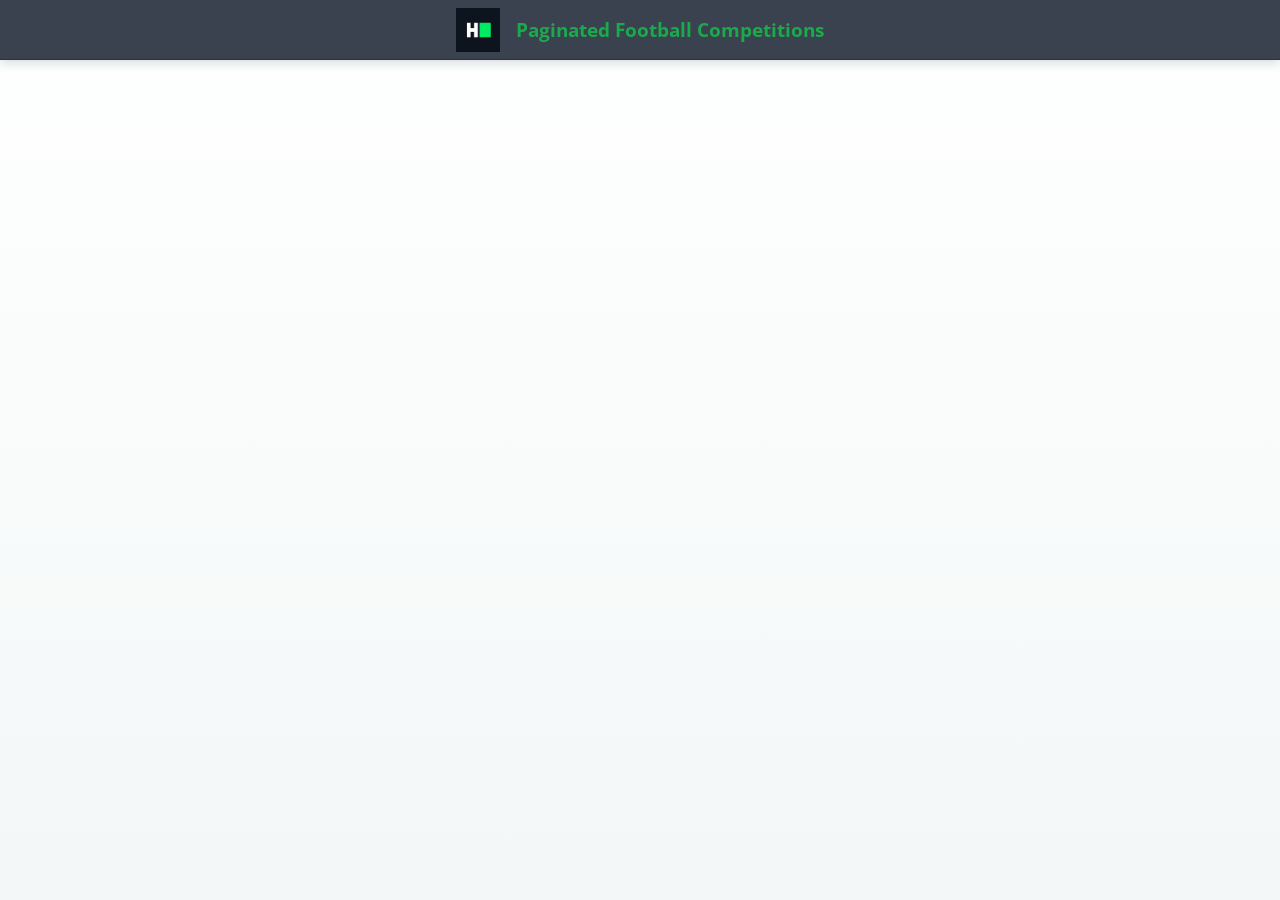
<file: index.html>
<!doctype html>
<html lang="en">
<head>
  <meta charset="utf-8">
  <title>Football Competitions</title>
  <base href="https://onosgb.github.io/footballcompetitions">
  <meta name="viewport" content="width=device-width, initial-scale=1">
  <link rel="icon" type="image/x-icon" href="/assets/favicon.ico">
<link rel="stylesheet" href="styles.a8a8a767014d211f7a78.css"></head>
<body>
  <app-root></app-root>
<script src="runtime-es2015.bd4dc5b707e2c192a12b.js" type="module"></script><script src="runtime-es5.bd4dc5b707e2c192a12b.js" nomodule defer></script><script src="polyfills-es5.2dcde1efe3c1bf4aaa25.js" nomodule defer></script><script src="polyfills-es2015.a0fa45e0fa52702b64f0.js" type="module"></script><script src="main-es2015.4f4b1b750b8eab4191bf.js" type="module"></script><script src="main-es5.4f4b1b750b8eab4191bf.js" nomodule defer></script></body>
</html>
</file>
<file: styles.a8a8a767014d211f7a78.css>
@charset "UTF-8";@import url(https://fonts.googleapis.com/css2?family=Open+Sans:ital,wght@0,400;0,600;1,400&display=swap);body{margin:0;padding:0}:root{--brand-color:#1ba94c;--brand-rgb:27,169,76;--brand-hover:#22d560;--brand-dark:#147d38;--brand-disabled:#ccf7db;--brand-box-shadow:rgba(27,169,76,0.5);--brand-box-shadow-hover:rgba(27,169,76,0.4);--primary-color:#1ba94c;--primary-rgb:27,169,76;--primary-hover:#22d560;--primary-dark:#147d38;--primary-disabled:#ccf7db;--primary-box-shadow:rgba(27,169,76,0.5);--primary-box-shadow-hover:rgba(27,169,76,0.4);--secondary-color:#097bbf;--secondary-rgb:9,123,191;--secondary-hover:#0b9af0;--secondary-dark:#075c8e;--secondary-disabled:#caeafd;--secondary-box-shadow:rgba(9,123,191,0.5);--secondary-box-shadow-hover:rgba(9,123,191,0.4);--error-color:#a93c32;--error-rgb:169,60,50;--error-hover:#c85146;--error-dark:#822e26;--error-disabled:#f7e5e3;--error-box-shadow:rgba(169,60,50,0.5);--error-box-shadow-hover:rgba(169,60,50,0.4);--success-color:#22a97a;--success-rgb:34,169,122;--success-hover:#2bd399;--success-dark:#197f5b;--success-disabled:#d4f6ea;--success-box-shadow:rgba(34,169,122,0.5);--success-box-shadow-hover:rgba(34,169,122,0.4);--disabled-color:#6ea989;--app-background:linear-gradient(180deg,#fff 0%,#f3f7f7);--font-family-sans-serif:"Open Sans",sans-serif;--heading-color:#3a424e;--link-color:#5fa6ff;--link-color-hover:#447dbd;--disabled-text-color:#b7c9cc;--toolbar-background-color:#39424e;--toolbar-box-shadow-color:rgba(115,143,147,0.3);--toolbar-border-color:#28313d;--card-shadow-color:rgba(99,118,129,0.3);--card-hover-shadow-color:rgba(99,118,129,0.5);--card-margin-gutter:0px}body{font-family:var(--font-family-sans-serif)!important}.flex{display:flex}.inline-flex{display:block}.none{display:none}.inline-flex{display:inline-flex}.layout-row{display:flex;flex-direction:row}.layout-row-reverse{display:flex;flex-direction:row-reverse}.layout-column{display:flex;flex-direction:column}.layout-column-reverse{display:flex;flex-direction:column-reverse}.nowrap{flex-wrap:nowrap}.wrap{flex-wrap:wrap}.wrap-reverse{flex-wrap:wrap-reverse}.justify-content-end{justify-content:flex-end}.justify-content-start{justify-content:flex-start}.justify-content-center{justify-content:center}.justify-content-around{justify-content:space-around}.justify-content-between{justify-content:space-between}.justify-content-stretch{justify-content:stretch}.align-items-start{align-items:flex-start}.align-items-center{align-items:center}.align-items-end{align-items:flex-end}.align-items-stretch{align-items:stretch}.align-items-baseline{align-items:baseline}.fill-height{min-height:100vh}.flex-grow-none{flex-grow:0}.flex-grow{flex-grow:1}.flex-shrink-none{flex-shrink:0}.flex-shrink{flex-shrink:1}.flex-basis-auto{flex-basis:auto}.flex-basis-none{flex-basis:0}.align-self-auto{align-self:auto}.align-self-start{align-self:flex-start}.align-self-center{align-self:center}.align-self-end{align-self:flex-end}.align-self-stretch{align-self:stretch}.align-self-baseline{align-self:baseline}.mt-0{margin-top:0!important}.pt-0{padding-top:0!important}.mb-0{margin-bottom:0!important}.pb-0{padding-bottom:0!important}.ml-0{margin-left:0!important}.pl-0{padding-left:0!important}.mr-0{margin-right:0!important}.pr-0{padding-right:0!important}.w-0{width:0!important}.h-0{height:0%!important}.mx-0{margin-left:0!important;margin-right:0!important}.my-0{margin-top:0!important;margin-bottom:0!important}.ma-0{margin:0!important}.px-0{padding-left:0!important;padding-right:0!important}.py-0{padding-top:0!important;padding-bottom:0!important}.pa-0{padding:0!important}.mt-1{margin-top:1px!important}.pt-1{padding-top:1px!important}.mb-1{margin-bottom:1px!important}.pb-1{padding-bottom:1px!important}.ml-1{margin-left:1px!important}.pl-1{padding-left:1px!important}.mr-1{margin-right:1px!important}.pr-1{padding-right:1px!important}.w-1{width:1%!important}.h-1{height:1%!important}.mx-1{margin-left:1px!important;margin-right:1px!important}.my-1{margin-top:1px!important;margin-bottom:1px!important}.ma-1{margin:1px!important}.px-1{padding-left:1px!important;padding-right:1px!important}.py-1{padding-top:1px!important;padding-bottom:1px!important}.pa-1{padding:1px!important}.mt-2{margin-top:2px!important}.pt-2{padding-top:2px!important}.mb-2{margin-bottom:2px!important}.pb-2{padding-bottom:2px!important}.ml-2{margin-left:2px!important}.pl-2{padding-left:2px!important}.mr-2{margin-right:2px!important}.pr-2{padding-right:2px!important}.w-2{width:2%!important}.h-2{height:2%!important}.mx-2{margin-left:2px!important;margin-right:2px!important}.my-2{margin-top:2px!important;margin-bottom:2px!important}.ma-2{margin:2px!important}.px-2{padding-left:2px!important;padding-right:2px!important}.py-2{padding-top:2px!important;padding-bottom:2px!important}.pa-2{padding:2px!important}.mt-3{margin-top:3px!important}.pt-3{padding-top:3px!important}.mb-3{margin-bottom:3px!important}.pb-3{padding-bottom:3px!important}.ml-3{margin-left:3px!important}.pl-3{padding-left:3px!important}.mr-3{margin-right:3px!important}.pr-3{padding-right:3px!important}.w-3{width:3%!important}.h-3{height:3%!important}.mx-3{margin-left:3px!important;margin-right:3px!important}.my-3{margin-top:3px!important;margin-bottom:3px!important}.ma-3{margin:3px!important}.px-3{padding-left:3px!important;padding-right:3px!important}.py-3{padding-top:3px!important;padding-bottom:3px!important}.pa-3{padding:3px!important}.mt-4{margin-top:4px!important}.pt-4{padding-top:4px!important}.mb-4{margin-bottom:4px!important}.pb-4{padding-bottom:4px!important}.ml-4{margin-left:4px!important}.pl-4{padding-left:4px!important}.mr-4{margin-right:4px!important}.pr-4{padding-right:4px!important}.w-4{width:4%!important}.h-4{height:4%!important}.mx-4{margin-left:4px!important;margin-right:4px!important}.my-4{margin-top:4px!important;margin-bottom:4px!important}.ma-4{margin:4px!important}.px-4{padding-left:4px!important;padding-right:4px!important}.py-4{padding-top:4px!important;padding-bottom:4px!important}.pa-4{padding:4px!important}.mt-5{margin-top:5px!important}.pt-5{padding-top:5px!important}.mb-5{margin-bottom:5px!important}.pb-5{padding-bottom:5px!important}.ml-5{margin-left:5px!important}.pl-5{padding-left:5px!important}.mr-5{margin-right:5px!important}.pr-5{padding-right:5px!important}.w-5{width:5%!important}.h-5{height:5%!important}.mx-5{margin-left:5px!important;margin-right:5px!important}.my-5{margin-top:5px!important;margin-bottom:5px!important}.ma-5{margin:5px!important}.px-5{padding-left:5px!important;padding-right:5px!important}.py-5{padding-top:5px!important;padding-bottom:5px!important}.pa-5{padding:5px!important}.mt-6{margin-top:6px!important}.pt-6{padding-top:6px!important}.mb-6{margin-bottom:6px!important}.pb-6{padding-bottom:6px!important}.ml-6{margin-left:6px!important}.pl-6{padding-left:6px!important}.mr-6{margin-right:6px!important}.pr-6{padding-right:6px!important}.w-6{width:6%!important}.h-6{height:6%!important}.mx-6{margin-left:6px!important;margin-right:6px!important}.my-6{margin-top:6px!important;margin-bottom:6px!important}.ma-6{margin:6px!important}.px-6{padding-left:6px!important;padding-right:6px!important}.py-6{padding-top:6px!important;padding-bottom:6px!important}.pa-6{padding:6px!important}.mt-7{margin-top:7px!important}.pt-7{padding-top:7px!important}.mb-7{margin-bottom:7px!important}.pb-7{padding-bottom:7px!important}.ml-7{margin-left:7px!important}.pl-7{padding-left:7px!important}.mr-7{margin-right:7px!important}.pr-7{padding-right:7px!important}.w-7{width:7%!important}.h-7{height:7%!important}.mx-7{margin-left:7px!important;margin-right:7px!important}.my-7{margin-top:7px!important;margin-bottom:7px!important}.ma-7{margin:7px!important}.px-7{padding-left:7px!important;padding-right:7px!important}.py-7{padding-top:7px!important;padding-bottom:7px!important}.pa-7{padding:7px!important}.mt-8{margin-top:8px!important}.pt-8{padding-top:8px!important}.mb-8{margin-bottom:8px!important}.pb-8{padding-bottom:8px!important}.ml-8{margin-left:8px!important}.pl-8{padding-left:8px!important}.mr-8{margin-right:8px!important}.pr-8{padding-right:8px!important}.w-8{width:8%!important}.h-8{height:8%!important}.mx-8{margin-left:8px!important;margin-right:8px!important}.my-8{margin-top:8px!important;margin-bottom:8px!important}.ma-8{margin:8px!important}.px-8{padding-left:8px!important;padding-right:8px!important}.py-8{padding-top:8px!important;padding-bottom:8px!important}.pa-8{padding:8px!important}.mt-9{margin-top:9px!important}.pt-9{padding-top:9px!important}.mb-9{margin-bottom:9px!important}.pb-9{padding-bottom:9px!important}.ml-9{margin-left:9px!important}.pl-9{padding-left:9px!important}.mr-9{margin-right:9px!important}.pr-9{padding-right:9px!important}.w-9{width:9%!important}.h-9{height:9%!important}.mx-9{margin-left:9px!important;margin-right:9px!important}.my-9{margin-top:9px!important;margin-bottom:9px!important}.ma-9{margin:9px!important}.px-9{padding-left:9px!important;padding-right:9px!important}.py-9{padding-top:9px!important;padding-bottom:9px!important}.pa-9{padding:9px!important}.mt-10{margin-top:10px!important}.pt-10{padding-top:10px!important}.mb-10{margin-bottom:10px!important}.pb-10{padding-bottom:10px!important}.ml-10{margin-left:10px!important}.pl-10{padding-left:10px!important}.mr-10{margin-right:10px!important}.pr-10{padding-right:10px!important}.w-10{width:10%!important}.h-10{height:10%!important}.mx-10{margin-left:10px!important;margin-right:10px!important}.my-10{margin-top:10px!important;margin-bottom:10px!important}.ma-10{margin:10px!important}.px-10{padding-left:10px!important;padding-right:10px!important}.py-10{padding-top:10px!important;padding-bottom:10px!important}.pa-10{padding:10px!important}.mt-11{margin-top:11px!important}.pt-11{padding-top:11px!important}.mb-11{margin-bottom:11px!important}.pb-11{padding-bottom:11px!important}.ml-11{margin-left:11px!important}.pl-11{padding-left:11px!important}.mr-11{margin-right:11px!important}.pr-11{padding-right:11px!important}.w-11{width:11%!important}.h-11{height:11%!important}.mx-11{margin-left:11px!important;margin-right:11px!important}.my-11{margin-top:11px!important;margin-bottom:11px!important}.ma-11{margin:11px!important}.px-11{padding-left:11px!important;padding-right:11px!important}.py-11{padding-top:11px!important;padding-bottom:11px!important}.pa-11{padding:11px!important}.mt-12{margin-top:12px!important}.pt-12{padding-top:12px!important}.mb-12{margin-bottom:12px!important}.pb-12{padding-bottom:12px!important}.ml-12{margin-left:12px!important}.pl-12{padding-left:12px!important}.mr-12{margin-right:12px!important}.pr-12{padding-right:12px!important}.w-12{width:12%!important}.h-12{height:12%!important}.mx-12{margin-left:12px!important;margin-right:12px!important}.my-12{margin-top:12px!important;margin-bottom:12px!important}.ma-12{margin:12px!important}.px-12{padding-left:12px!important;padding-right:12px!important}.py-12{padding-top:12px!important;padding-bottom:12px!important}.pa-12{padding:12px!important}.mt-13{margin-top:13px!important}.pt-13{padding-top:13px!important}.mb-13{margin-bottom:13px!important}.pb-13{padding-bottom:13px!important}.ml-13{margin-left:13px!important}.pl-13{padding-left:13px!important}.mr-13{margin-right:13px!important}.pr-13{padding-right:13px!important}.w-13{width:13%!important}.h-13{height:13%!important}.mx-13{margin-left:13px!important;margin-right:13px!important}.my-13{margin-top:13px!important;margin-bottom:13px!important}.ma-13{margin:13px!important}.px-13{padding-left:13px!important;padding-right:13px!important}.py-13{padding-top:13px!important;padding-bottom:13px!important}.pa-13{padding:13px!important}.mt-14{margin-top:14px!important}.pt-14{padding-top:14px!important}.mb-14{margin-bottom:14px!important}.pb-14{padding-bottom:14px!important}.ml-14{margin-left:14px!important}.pl-14{padding-left:14px!important}.mr-14{margin-right:14px!important}.pr-14{padding-right:14px!important}.w-14{width:14%!important}.h-14{height:14%!important}.mx-14{margin-left:14px!important;margin-right:14px!important}.my-14{margin-top:14px!important;margin-bottom:14px!important}.ma-14{margin:14px!important}.px-14{padding-left:14px!important;padding-right:14px!important}.py-14{padding-top:14px!important;padding-bottom:14px!important}.pa-14{padding:14px!important}.mt-15{margin-top:15px!important}.pt-15{padding-top:15px!important}.mb-15{margin-bottom:15px!important}.pb-15{padding-bottom:15px!important}.ml-15{margin-left:15px!important}.pl-15{padding-left:15px!important}.mr-15{margin-right:15px!important}.pr-15{padding-right:15px!important}.w-15{width:15%!important}.h-15{height:15%!important}.mx-15{margin-left:15px!important;margin-right:15px!important}.my-15{margin-top:15px!important;margin-bottom:15px!important}.ma-15{margin:15px!important}.px-15{padding-left:15px!important;padding-right:15px!important}.py-15{padding-top:15px!important;padding-bottom:15px!important}.pa-15{padding:15px!important}.mt-16{margin-top:16px!important}.pt-16{padding-top:16px!important}.mb-16{margin-bottom:16px!important}.pb-16{padding-bottom:16px!important}.ml-16{margin-left:16px!important}.pl-16{padding-left:16px!important}.mr-16{margin-right:16px!important}.pr-16{padding-right:16px!important}.w-16{width:16%!important}.h-16{height:16%!important}.mx-16{margin-left:16px!important;margin-right:16px!important}.my-16{margin-top:16px!important;margin-bottom:16px!important}.ma-16{margin:16px!important}.px-16{padding-left:16px!important;padding-right:16px!important}.py-16{padding-top:16px!important;padding-bottom:16px!important}.pa-16{padding:16px!important}.mt-20{margin-top:20px!important}.pt-20{padding-top:20px!important}.mb-20{margin-bottom:20px!important}.pb-20{padding-bottom:20px!important}.ml-20{margin-left:20px!important}.pl-20{padding-left:20px!important}.mr-20{margin-right:20px!important}.pr-20{padding-right:20px!important}.w-20{width:20%!important}.h-20{height:20%!important}.mx-20{margin-left:20px!important;margin-right:20px!important}.my-20{margin-top:20px!important;margin-bottom:20px!important}.ma-20{margin:20px!important}.px-20{padding-left:20px!important;padding-right:20px!important}.py-20{padding-top:20px!important;padding-bottom:20px!important}.pa-20{padding:20px!important}.mt-25{margin-top:25px!important}.pt-25{padding-top:25px!important}.mb-25{margin-bottom:25px!important}.pb-25{padding-bottom:25px!important}.ml-25{margin-left:25px!important}.pl-25{padding-left:25px!important}.mr-25{margin-right:25px!important}.pr-25{padding-right:25px!important}.w-25{width:25%!important}.h-25{height:25%!important}.mx-25{margin-left:25px!important;margin-right:25px!important}.my-25{margin-top:25px!important;margin-bottom:25px!important}.ma-25{margin:25px!important}.px-25{padding-left:25px!important;padding-right:25px!important}.py-25{padding-top:25px!important;padding-bottom:25px!important}.pa-25{padding:25px!important}.mt-30{margin-top:30px!important}.pt-30{padding-top:30px!important}.mb-30{margin-bottom:30px!important}.pb-30{padding-bottom:30px!important}.ml-30{margin-left:30px!important}.pl-30{padding-left:30px!important}.mr-30{margin-right:30px!important}.pr-30{padding-right:30px!important}.w-30{width:30%!important}.h-30{height:30%!important}.mx-30{margin-left:30px!important;margin-right:30px!important}.my-30{margin-top:30px!important;margin-bottom:30px!important}.ma-30{margin:30px!important}.px-30{padding-left:30px!important;padding-right:30px!important}.py-30{padding-top:30px!important;padding-bottom:30px!important}.pa-30{padding:30px!important}.mt-35{margin-top:35px!important}.pt-35{padding-top:35px!important}.mb-35{margin-bottom:35px!important}.pb-35{padding-bottom:35px!important}.ml-35{margin-left:35px!important}.pl-35{padding-left:35px!important}.mr-35{margin-right:35px!important}.pr-35{padding-right:35px!important}.w-35{width:35%!important}.h-35{height:35%!important}.mx-35{margin-left:35px!important;margin-right:35px!important}.my-35{margin-top:35px!important;margin-bottom:35px!important}.ma-35{margin:35px!important}.px-35{padding-left:35px!important;padding-right:35px!important}.py-35{padding-top:35px!important;padding-bottom:35px!important}.pa-35{padding:35px!important}.mt-40{margin-top:40px!important}.pt-40{padding-top:40px!important}.mb-40{margin-bottom:40px!important}.pb-40{padding-bottom:40px!important}.ml-40{margin-left:40px!important}.pl-40{padding-left:40px!important}.mr-40{margin-right:40px!important}.pr-40{padding-right:40px!important}.w-40{width:40%!important}.h-40{height:40%!important}.mx-40{margin-left:40px!important;margin-right:40px!important}.my-40{margin-top:40px!important;margin-bottom:40px!important}.ma-40{margin:40px!important}.px-40{padding-left:40px!important;padding-right:40px!important}.py-40{padding-top:40px!important;padding-bottom:40px!important}.pa-40{padding:40px!important}.mt-45{margin-top:45px!important}.pt-45{padding-top:45px!important}.mb-45{margin-bottom:45px!important}.pb-45{padding-bottom:45px!important}.ml-45{margin-left:45px!important}.pl-45{padding-left:45px!important}.mr-45{margin-right:45px!important}.pr-45{padding-right:45px!important}.w-45{width:45%!important}.h-45{height:45%!important}.mx-45{margin-left:45px!important;margin-right:45px!important}.my-45{margin-top:45px!important;margin-bottom:45px!important}.ma-45{margin:45px!important}.px-45{padding-left:45px!important;padding-right:45px!important}.py-45{padding-top:45px!important;padding-bottom:45px!important}.pa-45{padding:45px!important}.mt-50{margin-top:50px!important}.pt-50{padding-top:50px!important}.mb-50{margin-bottom:50px!important}.pb-50{padding-bottom:50px!important}.ml-50{margin-left:50px!important}.pl-50{padding-left:50px!important}.mr-50{margin-right:50px!important}.pr-50{padding-right:50px!important}.w-50{width:50%!important}.h-50{height:50%!important}.mx-50{margin-left:50px!important;margin-right:50px!important}.my-50{margin-top:50px!important;margin-bottom:50px!important}.ma-50{margin:50px!important}.px-50{padding-left:50px!important;padding-right:50px!important}.py-50{padding-top:50px!important;padding-bottom:50px!important}.pa-50{padding:50px!important}.mt-75{margin-top:75px!important}.pt-75{padding-top:75px!important}.mb-75{margin-bottom:75px!important}.pb-75{padding-bottom:75px!important}.ml-75{margin-left:75px!important}.pl-75{padding-left:75px!important}.mr-75{margin-right:75px!important}.pr-75{padding-right:75px!important}.w-75{width:75%!important}.h-75{height:75%!important}.mx-75{margin-left:75px!important;margin-right:75px!important}.my-75{margin-top:75px!important;margin-bottom:75px!important}.ma-75{margin:75px!important}.px-75{padding-left:75px!important;padding-right:75px!important}.py-75{padding-top:75px!important;padding-bottom:75px!important}.pa-75{padding:75px!important}.mt-100{margin-top:100px!important}.pt-100{padding-top:100px!important}.mb-100{margin-bottom:100px!important}.pb-100{padding-bottom:100px!important}.ml-100{margin-left:100px!important}.pl-100{padding-left:100px!important}.mr-100{margin-right:100px!important}.pr-100{padding-right:100px!important}.w-100{width:100%!important}.h-100{height:100%!important}.mx-100{margin-left:100px!important;margin-right:100px!important}.my-100{margin-top:100px!important;margin-bottom:100px!important}.ma-100{margin:100px!important}.px-100{padding-left:100px!important;padding-right:100px!important}.py-100{padding-top:100px!important;padding-bottom:100px!important}.pa-100{padding:100px!important}.mt-auto{margin-top:auto!important}.mb-auto{margin-bottom:auto!important}.ml-auto{margin-left:auto!important}.mr-auto{margin-right:auto!important}.w-auto{width:auto!important}.h-auto{height:auto!important}.mx-auto{margin-left:auto!important;margin-right:auto!important}.my-auto{margin-top:auto!important;margin-bottom:auto!important}.ma-auto{margin:auto!important}.text-center{text-align:center}.text-start{text-align:start}.text-end{text-align:end}.text-capitalize{text-transform:capitalize}.text-uppercase{text-transform:uppercase}.text-justify{text-align:justify}.font-weight-bold{font-weight:700}.font-weight-light{font-weight:lighter}.font-weight-medium{font-weight:400}h6{font-size:.4em}h5,h6{color:var(--heading-color)}h5{font-size:.8em}h4{font-size:1.2em}h3,h4{color:var(--heading-color)}h3{font-size:1.6em}h2{font-size:2em}h1,h2{color:var(--heading-color)}h1{font-size:2.4em}.caption{font-size:14px}body{background:var(--app-background);min-height:calc(100vh)}.app-title{color:var(--primary-color)}nav.app-header{height:60px;min-height:60px;line-height:60px;background:var(--toolbar-background-color);border-bottom:1px solid var(--toolbar-border-color);z-index:900;width:100%;box-sizing:border-box;box-shadow:0 3px 10px 0 var(--toolbar-box-shadow-color);padding:0 1em}nav.app-header.fixed{position:fixed;top:0}nav.app-header a{color:#fff;font-size:.9em}nav.app-header .logo{height:44px;color:var(--primary-color);font-size:1.2em}input{box-shadow:inset 0 1px 4px rgba(0,0,0,.1),0 0 0 transparent;border:0;border-radius:0;background-color:#f3f7f7;color:#0e141e;height:36px;outline:none;font-size:14px;padding:0 12px;border-bottom:2px solid transparent;transition:border-bottom .1s ease-in-out}input.error,input.success{border-width:1px;border-style:solid}input.outlined{border:2px solid #8b98af;border-radius:2px}input.success{border-color:var(--success-color)}input.error{border-color:var(--error-color)}input.large{height:40px;font-size:16px}input.white{background:#fff}input:focus{border-bottom:2px solid #2e4163}input[type=checkbox],input[type=radio]{height:auto}select{height:32px;min-width:112px}select:focus{outline:var(--primary-color);border-color:var(--primary-color)}.form-hint{margin-bottom:8px;line-height:12px;word-break:break-word;overflow-wrap:break-word;word-wrap:break-word;-webkit-hyphens:auto;-ms-hyphens:auto;hyphens:auto;font-size:12px;color:rgba(0,0,0,.6);margin-left:4px}.success-text{color:var(--success-color)}.error-text{color:var(--error-color)}a.button,button{outline:none;padding:0 1.528em;min-height:44px;display:inline-flex;flex-direction:row;align-items:center;justify-content:center;border:none;margin:8px 12px;transition:box-shadow .1s ease;cursor:pointer;font-size:1em;font-weight:700;font-family:var(--font-family-sans-serif);border-radius:2px}a.button:active,button:active{position:relative;top:1px}a.button.outlined,button.outlined{box-shadow:none}a.button.text,button.text{background:transparent;border:none;box-shadow:none;margin:8px 0}a.button.icon-only,button.icon-only{width:36px;height:36px;min-height:36px;padding:0;margin:8px 12px;background:transparent!important;box-shadow:none!important;border-radius:100%}a.button.icon-only:disabled,button.icon-only:disabled{background:transparent}a.button.icon-only i,button.icon-only i{font-size:24px;width:24px;height:24px}a.button.small,button.small{min-height:36px}a.button.small.icon-only,button.small.icon-only{width:32px;min-height:32px;height:32px}a.button.small.icon-only i,button.small.icon-only i{font-size:20px;width:20px;height:20px}a.button.x-small,button.x-small{min-height:28px}a.button.x-small.icon-only,button.x-small.icon-only{width:24px;min-height:24px;height:24px}a.button.x-small.icon-only i,button.x-small.icon-only i{font-size:16px;width:16px;height:16px}a.button.large,button.large{min-height:52px}a.button.large.icon-only,button.large.icon-only{width:44px;min-height:44px;height:44px}a.button.large.icon-only i,button.large.icon-only i{font-size:36px;width:36px;height:36px}a.button.disabled,a.button:disabled,button.disabled,button:disabled{cursor:not-allowed;box-shadow:none;border:none;color:var(--disabled-text-color)!important}a.button.disabled:active,a.button:disabled:active,button.disabled:active,button:disabled:active{position:relative;top:0}a.button.small,button.small{font-size:.75em}a.button.x-small,button.x-small{font-size:.7em}button{color:#fff;background:var(--brand-color);box-shadow:0 4px 12px var(--brand-box-shadow)}button:hover{box-shadow:0 3px 6px var(--brand-box-shadow-hover)}button.outlined{border:1px solid var(--brand-color)}button.outlined,button.text{background:transparent;color:var(--brand-color);box-shadow:none}button.flat{box-shadow:none}button.tile{border-radius:0}button.icon-only i{color:var(--brand-color)}button.icon-only:hover{box-shadow:none;background:transparent}button.disabled,button:disabled{background:var(--brand-disabled);box-shadow:none}button.disabled i,button:disabled i{color:var(--disabled-text-color)!important}button.danger{color:#fff;background:var(--error-color);box-shadow:0 4px 12px var(--error-box-shadow)}button.danger:hover{box-shadow:0 3px 6px var(--error-box-shadow-hover)}button.danger.outlined{border:1px solid var(--error-color)}button.danger.outlined,button.danger.text{background:transparent;color:var(--error-color);box-shadow:none}button.danger.flat{box-shadow:none}button.danger.tile{border-radius:0}button.danger.icon-only i{color:var(--error-color)}button.danger.icon-only:hover{box-shadow:none;background:transparent}button.danger.disabled,button.danger:disabled{background:var(--error-disabled);box-shadow:none}button.danger.disabled i,button.danger:disabled i{color:var(--disabled-text-color)!important}button.secondary{color:#fff;background:var(--secondary-color);box-shadow:0 4px 12px var(--secondary-box-shadow)}button.secondary:hover{box-shadow:0 3px 6px var(--secondary-box-shadow-hover)}button.secondary.outlined{border:1px solid var(--secondary-color)}button.secondary.outlined,button.secondary.text{background:transparent;color:var(--secondary-color);box-shadow:none}button.secondary.flat{box-shadow:none}button.secondary.tile{border-radius:0}button.secondary.icon-only i{color:var(--secondary-color)}button.secondary.icon-only:hover{box-shadow:none;background:transparent}button.secondary.disabled,button.secondary:disabled{background:var(--secondary-disabled);box-shadow:none}button.secondary.disabled i,button.secondary:disabled i{color:var(--disabled-text-color)!important}a{color:var(--link-color);text-decoration:none;transition:color .3s ease-in-out}a:hover{text-decoration:underline;color:var(--link-color-hover)}.card{background-color:#fff;box-shadow:0 3px 10px 0 var(--card-shadow-color);transition:box-shadow .25s cubic-bezier(.32,.01,0,1);margin:var(--card-margin-gutter);box-sizing:border-box;flex-direction:column}.card.hoverable:hover{box-shadow:0 16px 32px var(--card-hover-shadow-color)}.card.flat,.card.outlined{box-shadow:none;background:#fff}.card.outlined{border:thin solid rgba(var(--primary-rgb),.1)}.card .card-text{padding:1em}.card .card-actions{padding:1em .8em;display:flex;flex-direction:row;align-items:center}@-webkit-keyframes slide-up-fade-in{0%{opacity:0;transform:translateY(25px)}to{opacity:1;transform:translate(0)}}@keyframes slide-up-fade-in{0%{opacity:0;transform:translateY(25px)}to{opacity:1;transform:translate(0)}}@-webkit-keyframes slide-in-fade-in{0%{opacity:0;transform:translate(25px)}to{opacity:1;transform:translate(0)}}@keyframes slide-in-fade-in{0%{opacity:0;transform:translate(25px)}to{opacity:1;transform:translate(0)}}.error-text,.slide-up-fade-in,.success-text{-webkit-animation-delay:0;-webkit-animation-duration:.2s;-webkit-animation-name:slide-up-fade-in;-webkit-animation-fill-mode:fowards;-webkit-animation-direction:cubic-bezier(.35,0,.25,1);-moz-animation-delay:0;-moz-animation-duration:.2s;-moz-animation-name:slide-up-fade-in;-moz-animation-fill-mode:fowards;-moz-animation-direction:cubic-bezier(.35,0,.25,1);animation-delay:0;animation-duration:.2s;animation-name:slide-up-fade-in;animation-fill-mode:fowards;animation-direction:cubic-bezier(.35,0,.25,1)}ol,ul{margin:0 0 0 24px}ol li,ul li{padding-top:6px}ol.styled,ul.styled{margin:0}ol.styled li,ul.styled li{background:#fff;min-width:200px;padding:8px 12px 8px 24px;margin:16px 0;box-shadow:0 4px 12px #eaeaea}ol.bordered li,ul.bordered li{border-bottom:1px solid #eee}ol.bordered li:last-child,ul.bordered li:last-child{border-bottom:none}ol.inset li,ul.inset li{padding-left:16px;padding-right:16px}ul.styled{list-style-type:none}table{width:100%;max-width:100%;margin-bottom:2rem;border-collapse:collapse;padding-bottom:2em}table thead tr{webkit-transition:all .3s ease;transition:all .3s ease}table thead tr th{color:#738f93;letter-spacing:1.4px;font-size:14px;border-bottom:1px solid rgba(0,0,0,.12);height:48px;padding:0 1.6em;vertical-align:middle;font-weight:400}table thead tr th:first-child{padding-left:30px}table thead tr th:last-child{padding-right:30px}table thead tr th.sortable{cursor:pointer;outline:none}table thead tr th.sortable:hover{color:var(--secondary-color)}table td,table th{text-align:left;padding:1.6rem;border-top:0;transition:all .3s ease}table td.numeric,table th.numeric{text-align:right}table tbody tr{padding:0 30px}table tbody tr td{font-size:.8em;border-bottom:thin solid rgba(0,0,0,.12);height:48px;padding:0 16px;vertical-align:center!important}table tbody tr td:first-child{padding-left:30px}table tbody tr td:last-child{padding-right:30px}table tbody tr:hover{background:#eee}table tbody tr:last-child{margin-bottom:30px}.alert{padding:8px 16px 8px 44px;font-size:16px;border-radius:4px;margin-bottom:12px;position:relative;border:1px solid;border-bottom:1px solid var(--primary-color);color:var(--primary-color);background:rgba(var(--primary-rgb),.1)}.alert:before{position:absolute;left:16px;font-size:18px;bottom:4px}.alert.filled{background:var(--primary-color);color:#fff}.alert.info{border-left-color:solid;border-bottom-color:var(--secondary-color);border-right-color:solid;border-top-color:1px;color:var(--secondary-color);background:rgba(var(--secondary-rgb),.1)}.alert.info:before{position:absolute;left:16px;font-size:18px;bottom:4px}.alert.info.filled{background:var(--secondary-color);color:#fff}.alert.success{border-left-color:solid;border-bottom-color:var(--success-color);border-right-color:solid;border-top-color:1px;color:var(--success-color);background:rgba(var(--success-rgb),.1)}.alert.success:before{position:absolute;left:16px;font-size:18px;bottom:4px}.alert.success.filled{background:var(--success-color);color:#fff}.alert.error{border-left-color:solid;border-bottom-color:var(--error-color);border-right-color:solid;border-top-color:1px;color:var(--error-color);background:rgba(var(--error-rgb),.1)}.alert.error:before{position:absolute;left:16px;font-size:18px;bottom:4px;content:"⚠"}.alert.error.filled{background:var(--error-color);color:#fff}
</file>
